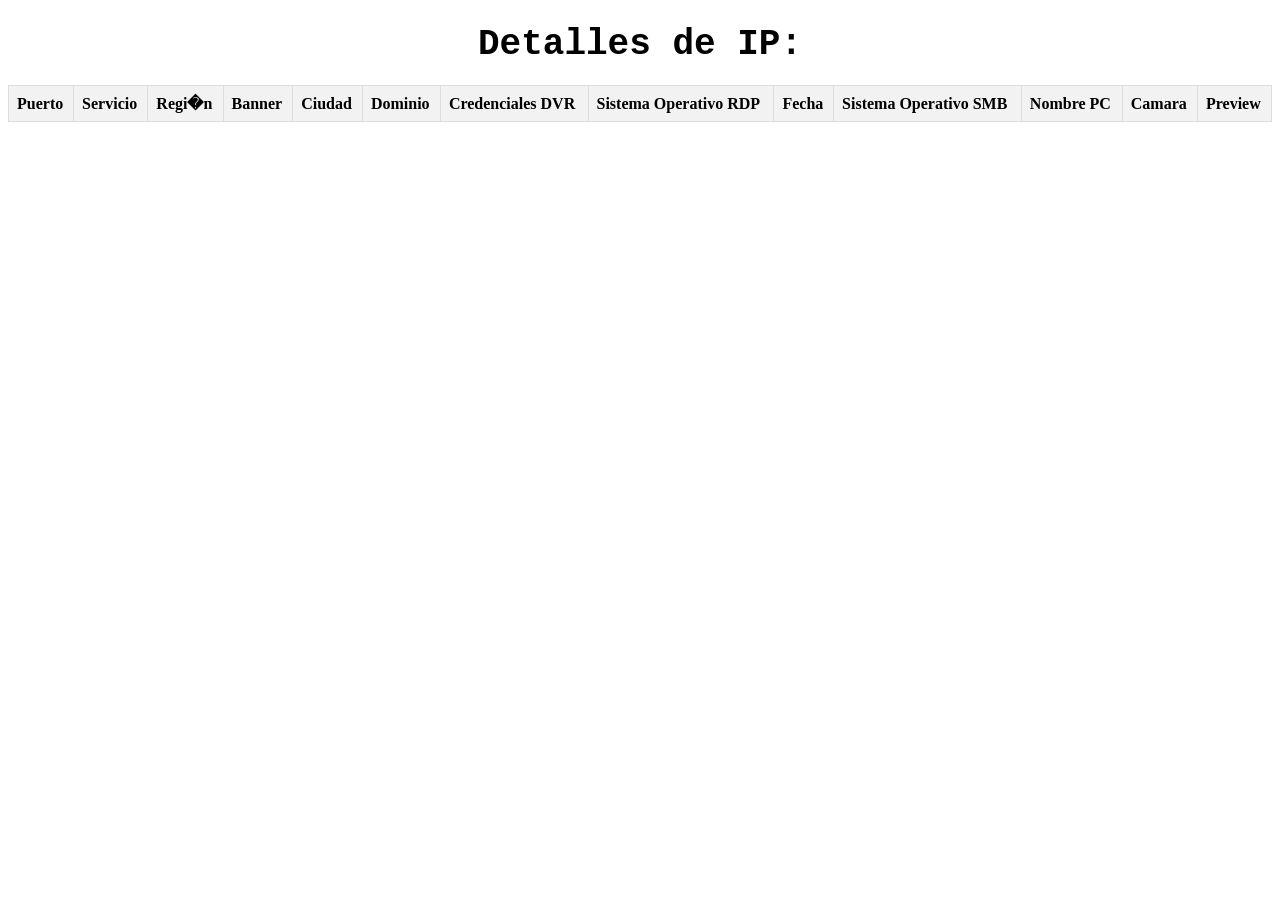
<file: detalle.html>
<!DOCTYPE html>
<html lang="es">
<head>
    <meta charset="UTF-8">
    <meta name="viewport" content="width=device-width, initial-scale=1.0">
    <title>Detalle de IP</title>
    <link rel="stylesheet" href="detalle.css">
</head>
<body>
    <div id="detalle-container">
        <h1>Detalles de IP: <span id="ip-address"></span></h1>
        <table id="detalles-tabla">
            <thead>
                <tr>
                    <th>Puerto</th>
                    <th>Servicio</th>
                    <th>Regi�n</th>
                    <th>Banner</th>
                    <th>Ciudad</th>
                    <th>Dominio</th>
                    <th>Credenciales DVR</th>
                    <th>Sistema Operativo RDP</th>
                    <th>Fecha</th>
                    <th>Sistema Operativo SMB</th>
                    <th>Nombre PC</th>
                    <th>Camara</th>
                    <th>Preview</th>
                </tr>
            </thead>
            <tbody id="detalles-body">
            </tbody>
        </table>
    </div>
    <script src="detalle.js"></script>
</body>
</html>
</file>
<file: detalle.css>
/* detalle.css */

/* Estilo para el cuerpo del documento */
body, body.dark-mode * {
    transition: background-color 0.3s ease;
}

/* Encabezado */
h1 {
    font-family: 'Courier New', monospace;
    font-size: 36px;
    text-align: center; /* Centrar el texto */
    margin-bottom: 20px; /* Agregado para ajustar el espacio */
}

/* Contenedor principal */
.container {
    background-color: #fff;
    padding: 20px;
    margin-top: 50px;
    border-radius: 5px;
    box-shadow: 0 0 10px rgba(0, 0, 0, 0.1);
}

/* Tabla de detalles */
#detalles-tabla {
    width: 100%;
    border-collapse: collapse;
    margin-top: 20px; /* Agregado para ajustar el espacio */
}

#detalles-tabla th, #detalles-tabla td {
    border: 1px solid #ddd;
    padding: 8px;
    text-align: left;
}

#detalles-tabla th {
    background-color: #f2f2f2;
}

/* Efecto de escala al pasar el mouse sobre el botón */
button:hover, #resultados li:hover {
    background-color: rgba(0, 0, 0, 0.1);
    transform: scale(1.02);
    box-shadow: 0 4px 8px rgba(0, 0, 0, 0.1);
}

/* Efecto al hacer clic en el botón */
button:active, #resultados li:active {
    background-color: rgba(0, 0, 0, 0.1);
}

/* Botones */
button, #servicioFilter, #puertoFilter, button.dark-mode {
    background-color: #2196F3;
    color: #fff;
    padding: 5px 10px;
    border: none;
    border-radius: 8px;
    font-size: 18px;
    cursor: pointer;
    margin-right: 10px;
    transition: background-color 0.3s ease, transform 0.2s ease, box-shadow 0.2s ease;
    display: inline-block;
}

/* Botón de modo oscuro */
.dark-mode-toggle {
    position: fixed;
    top: 10px;
    right: 10px;
    background-color: #333;
    color: #fff;
    border: none;
    border-radius: 50%;
    width: 30px;
    height: 30px;
    cursor: pointer;
    z-index: 999;
}

/* Cambiar los estilos de otros elementos en el modo oscuro si es necesario */
select.dark-mode-select {
    background-color: #333;
    color: #fff;
}
</file>
